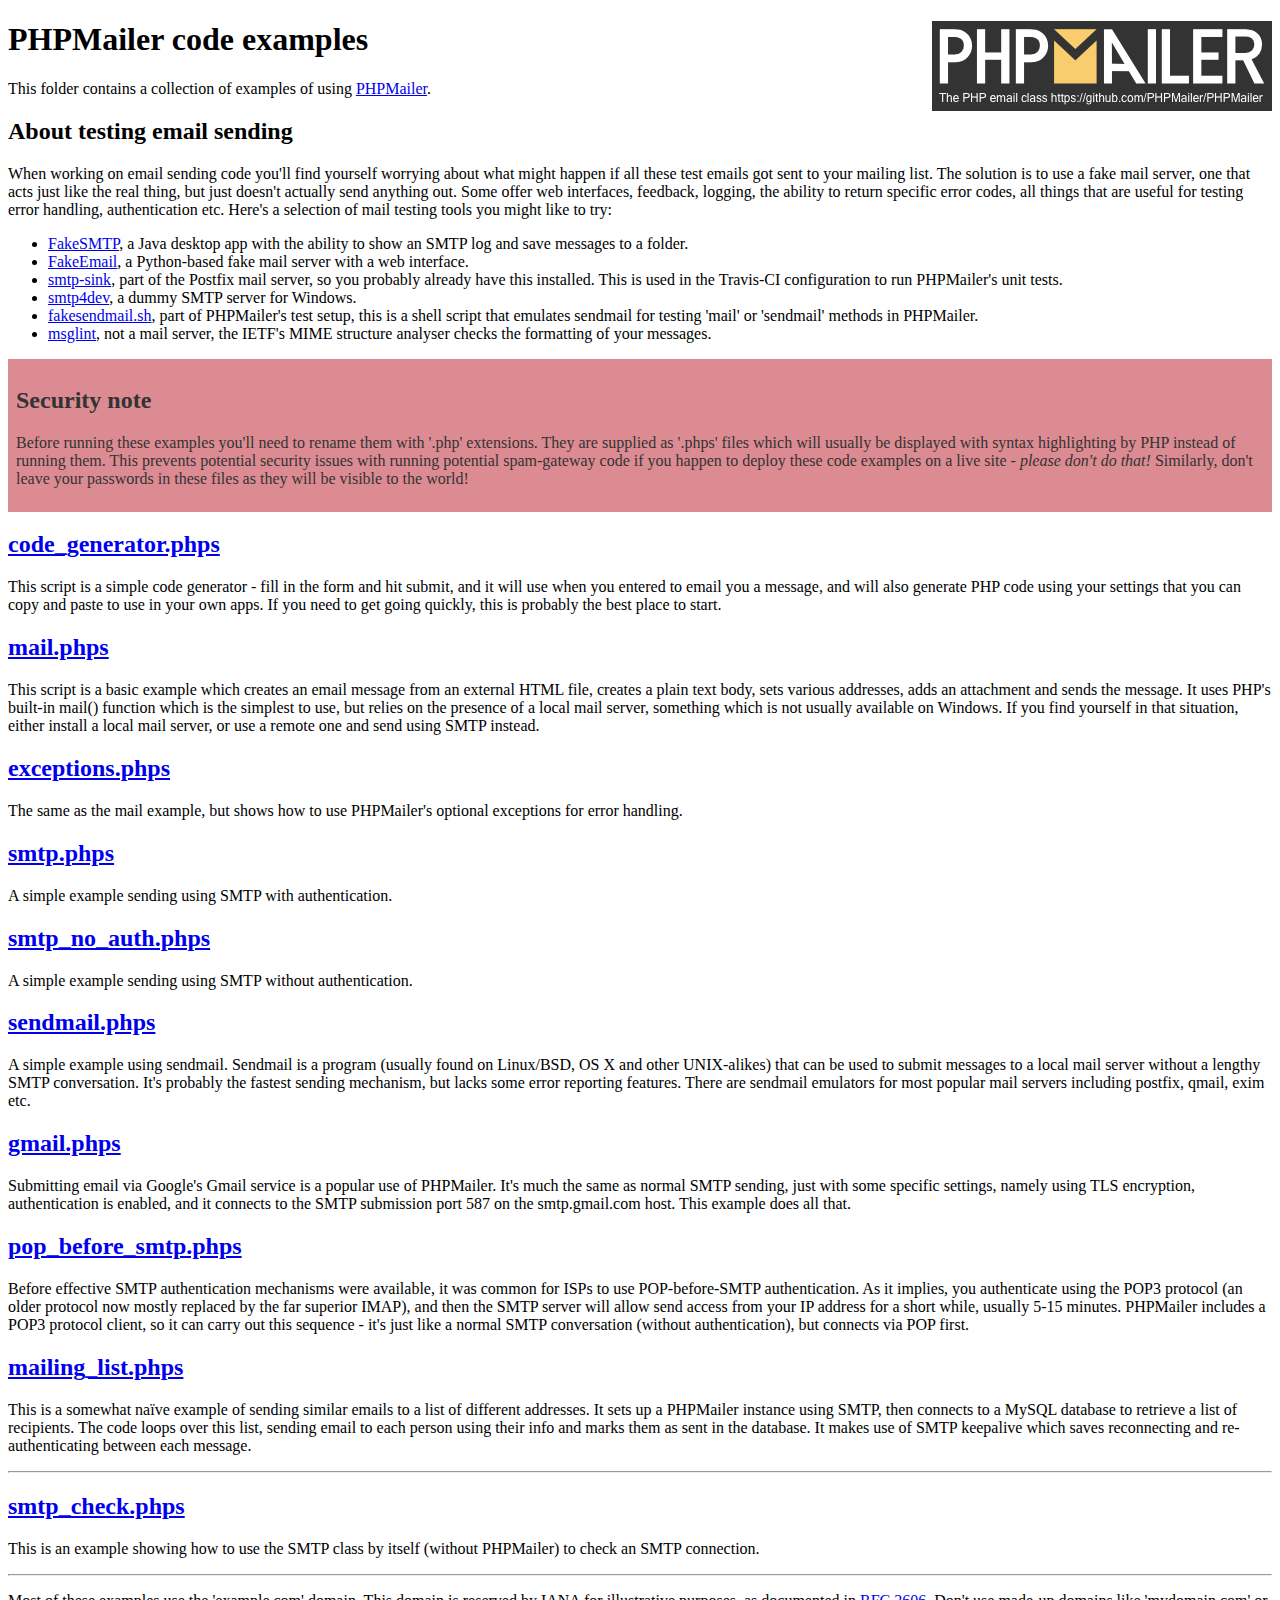
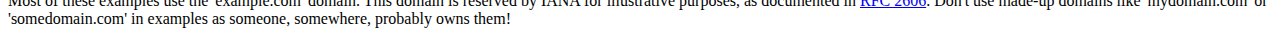
<file: login/PHPMailer/examples/index.html>
<!DOCTYPE html>
<html>
<head>
	<meta charset="UTF-8">
	<title>PHPMailer Examples</title>
</head>
<body>
<h1>PHPMailer code examples<a href="https://github.com/PHPMailer/PHPMailer"><img src="images/phpmailer.png" style="float:right; border:0;" alt="PHPMailer logo"></a></h1>
<p>This folder contains a collection of examples of using <a href="https://github.com/PHPMailer/PHPMailer">PHPMailer</a>.</p>
<h2>About testing email sending</h2>
<p>When working on email sending code you'll find yourself worrying about what might happen if all these test emails got sent to your mailing list. The solution is to use a fake mail server, one that acts just like the real thing, but just doesn't actually send anything out. Some offer web interfaces, feedback, logging, the ability to return specific error codes, all things that are useful for testing error handling, authentication etc. Here's a selection of mail testing tools you might like to try:</p>
<ul>
  <li><a href="https://github.com/Nilhcem/FakeSMTP">FakeSMTP</a>, a Java desktop app with the ability to show an SMTP log and save messages to a folder. </li>
  <li><a href="https://github.com/isotoma/FakeEmail">FakeEmail</a>, a Python-based fake mail server with a web interface.</li>
  <li><a href="http://www.postfix.org/smtp-sink.1.html">smtp-sink</a>, part of the Postfix mail server, so you probably already have this installed. This is used in the Travis-CI configuration to run PHPMailer's unit tests.</li>
  <li><a href="http://smtp4dev.codeplex.com">smtp4dev</a>, a dummy SMTP server for Windows.</li>
  <li><a href="https://github.com/PHPMailer/PHPMailer/blob/master/test/fakesendmail.sh">fakesendmail.sh</a>, part of PHPMailer's test setup, this is a shell script that emulates sendmail for testing 'mail' or 'sendmail' methods in PHPMailer.</li>
  <li><a href="http://tools.ietf.org/tools/msglint/">msglint</a>, not a mail server, the IETF's MIME structure analyser checks the formatting of your messages.</li>
</ul>
<div style="padding: 8px; color: #333333; background-color: #dc8b92">
<h2>Security note</h2>
<p>Before running these examples you'll need to rename them with '.php' extensions. They are supplied as '.phps' files which will usually be displayed with syntax highlighting by PHP instead of running them. This prevents potential security issues with running potential spam-gateway code if you happen to deploy these code examples on a live site - <em>please don't do that!</em> Similarly, don't leave your passwords in these files as they will be visible to the world!</p>
</div>
<h2><a href="code_generator.phps">code_generator.phps</a></h2>
<p>This script is a simple code generator - fill in the form and hit submit, and it will use when you entered to email you a message, and will also generate PHP code using your settings that you can copy and paste to use in your own apps. If you need to get going quickly, this is probably the best place to start.</p>
<h2><a href="mail.phps">mail.phps</a></h2>
<p>This script is a basic example which creates an email message from an external HTML file, creates a plain text body, sets various addresses, adds an attachment and sends the message. It uses PHP's built-in mail() function which is the simplest to use, but relies on the presence of a local mail server, something which is not usually available on Windows. If you find yourself in that situation, either install a local mail server, or use a remote one and send using SMTP instead.</p>
<h2><a href="exceptions.phps">exceptions.phps</a></h2>
<p>The same as the mail example, but shows how to use PHPMailer's optional exceptions for error handling.</p>
<h2><a href="smtp.phps">smtp.phps</a></h2>
<p>A simple example sending using SMTP with authentication.</p>
<h2><a href="smtp_no_auth.phps">smtp_no_auth.phps</a></h2>
<p>A simple example sending using SMTP without authentication.</p>
<h2><a href="sendmail.phps">sendmail.phps</a></h2>
<p>A simple example using sendmail. Sendmail is a program (usually found on Linux/BSD, OS X and other UNIX-alikes) that can be used to submit messages to a local mail server without a lengthy SMTP conversation. It's probably the fastest sending mechanism, but lacks some error reporting features. There are sendmail emulators for most popular mail servers including postfix, qmail, exim etc.</p>
<h2><a href="gmail.phps">gmail.phps</a></h2>
<p>Submitting email via Google's Gmail service is a popular use of PHPMailer. It's much the same as normal SMTP sending, just with some specific settings, namely using TLS encryption, authentication is enabled, and it connects to the SMTP submission port 587 on the smtp.gmail.com host. This example does all that.</p>
<h2><a href="pop_before_smtp.phps">pop_before_smtp.phps</a></h2>
<p>Before effective SMTP authentication mechanisms were available, it was common for ISPs to use POP-before-SMTP authentication. As it implies, you authenticate using the POP3 protocol (an older protocol now mostly replaced by the far superior IMAP), and then the SMTP server will allow send access from your IP address for a short while, usually 5-15 minutes. PHPMailer includes a POP3 protocol client, so it can carry out this sequence - it's just like a normal SMTP conversation (without authentication), but connects via POP first.</p>
<h2><a href="mailing_list.phps">mailing_list.phps</a></h2>
<p>This is a somewhat naïve example of sending similar emails to a list of different addresses. It sets up a PHPMailer instance using SMTP, then connects to a MySQL database to retrieve a list of recipients. The code loops over this list, sending email to each person using their info and marks them as sent in the database. It makes use of SMTP keepalive which saves reconnecting and re-authenticating between each message.</p>
<hr>
<h2><a href="smtp_check.phps">smtp_check.phps</a></h2>
<p>This is an example showing how to use the SMTP class by itself (without PHPMailer) to check an SMTP connection.</p>
<hr>
<p>Most of these examples use the 'example.com' domain. This domain is reserved by IANA for illustrative purposes, as documented in <a href="http://tools.ietf.org/html/rfc2606">RFC 2606</a>. Don't use made-up domains like 'mydomain.com' or 'somedomain.com' in examples as someone, somewhere, probably owns them!</p>
</body>
</html>
</file>
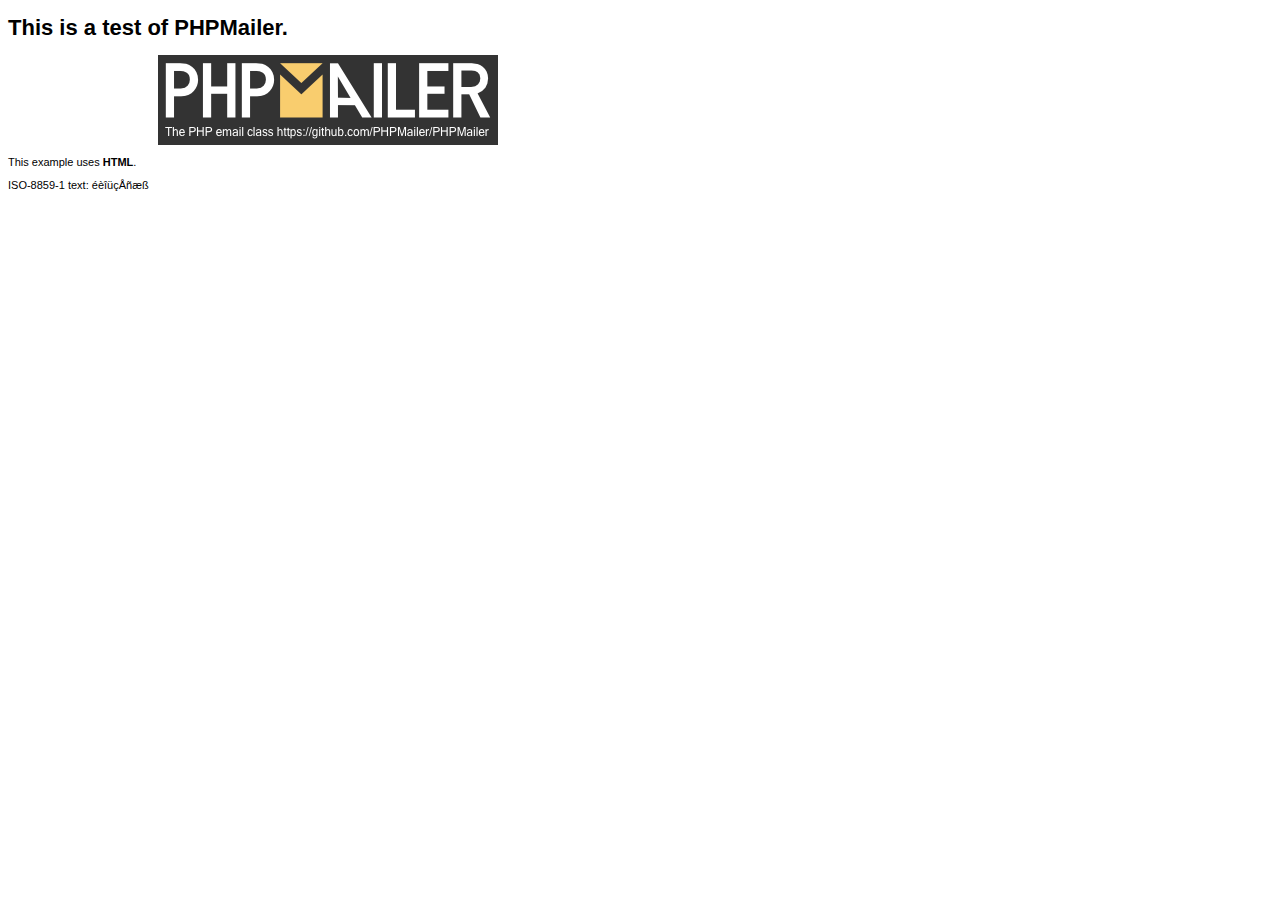
<file: login/PHPMailer/examples/contents.html>
<!DOCTYPE HTML PUBLIC "-//W3C//DTD HTML 4.01 Transitional//EN" "http://www.w3.org/TR/html4/loose.dtd">
<html>
<head>
  <meta http-equiv="Content-Type" content="text/html; charset=iso-8859-1">
  <title>PHPMailer Test</title>
</head>
<body>
<div style="width: 640px; font-family: Arial, Helvetica, sans-serif; font-size: 11px;">
  <h1>This is a test of PHPMailer.</h1>
  <div align="center">
    <a href="https://github.com/PHPMailer/PHPMailer/"><img src="images/phpmailer.png" height="90" width="340" alt="PHPMailer rocks"></a>
  </div>
  <p>This example uses <strong>HTML</strong>.</p>
  <p>ISO-8859-1 text: ���������</p>
</div>
</body>
</html>
</file>
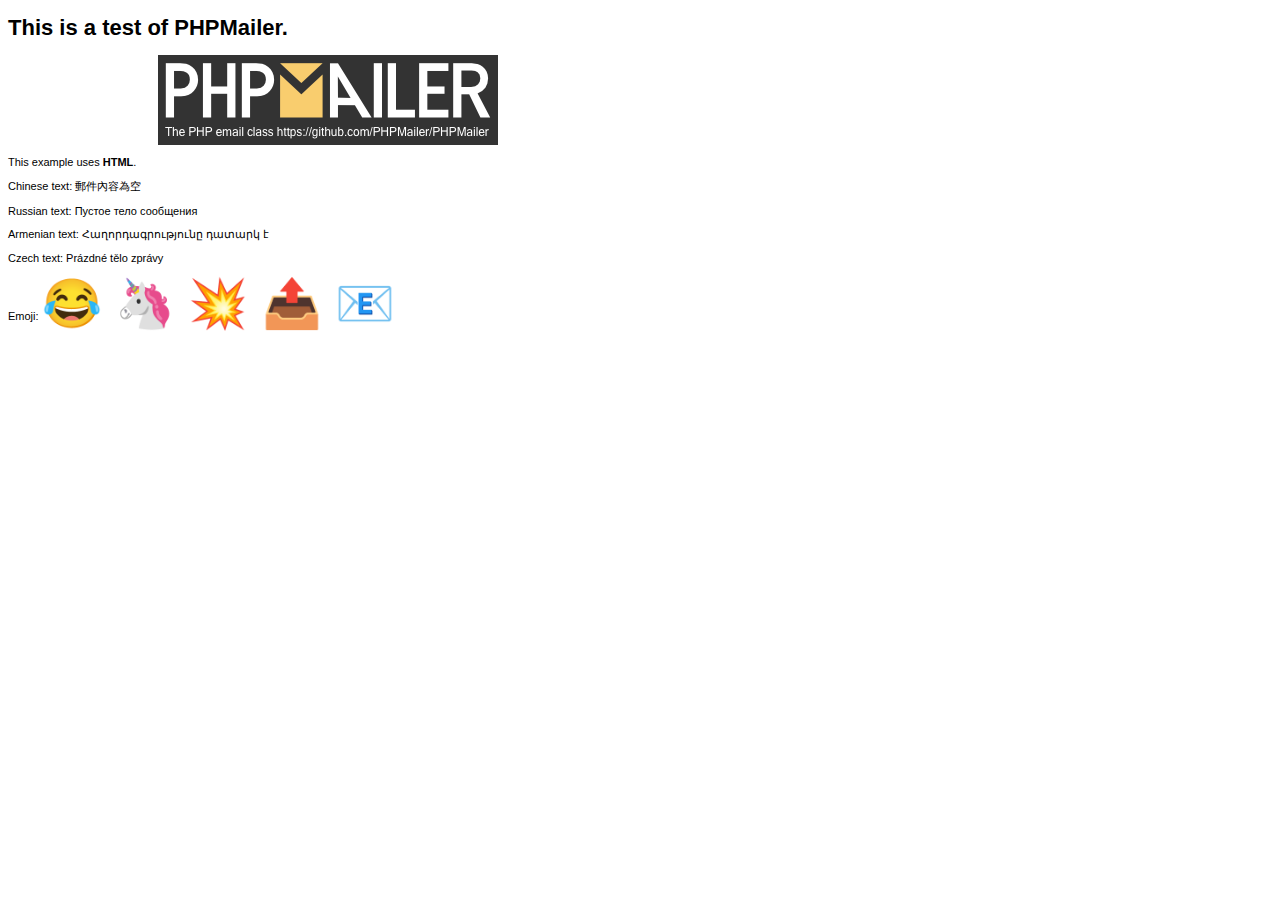
<file: login/PHPMailer/examples/contentsutf8.html>
<!DOCTYPE HTML PUBLIC "-//W3C//DTD HTML 4.01 Transitional//EN" "http://www.w3.org/TR/html4/loose.dtd">
<html>
<head>
  <meta http-equiv="Content-Type" content="text/html; charset=utf-8">
  <title>PHPMailer Test</title>
</head>
<body>
<div style="width: 640px; font-family: Arial, Helvetica, sans-serif; font-size: 11px;">
  <h1>This is a test of PHPMailer.</h1>
  <div align="center">
    <a href="https://github.com/PHPMailer/PHPMailer/"><img src="images/phpmailer.png" height="90" width="340" alt="PHPMailer rocks"></a>
  </div>
  <p>This example uses <strong>HTML</strong>.</p>
  <p>Chinese text: 郵件內容為空</p>
  <p>Russian text: Пустое тело сообщения</p>
  <p>Armenian text: Հաղորդագրությունը դատարկ է</p>
  <p>Czech text: Prázdné tělo zprávy</p>
  <p>Emoji: <span style="font-size: 48px">😂 🦄 💥 📤 📧</span></p>
</div>
</body>
</html>
</file>
